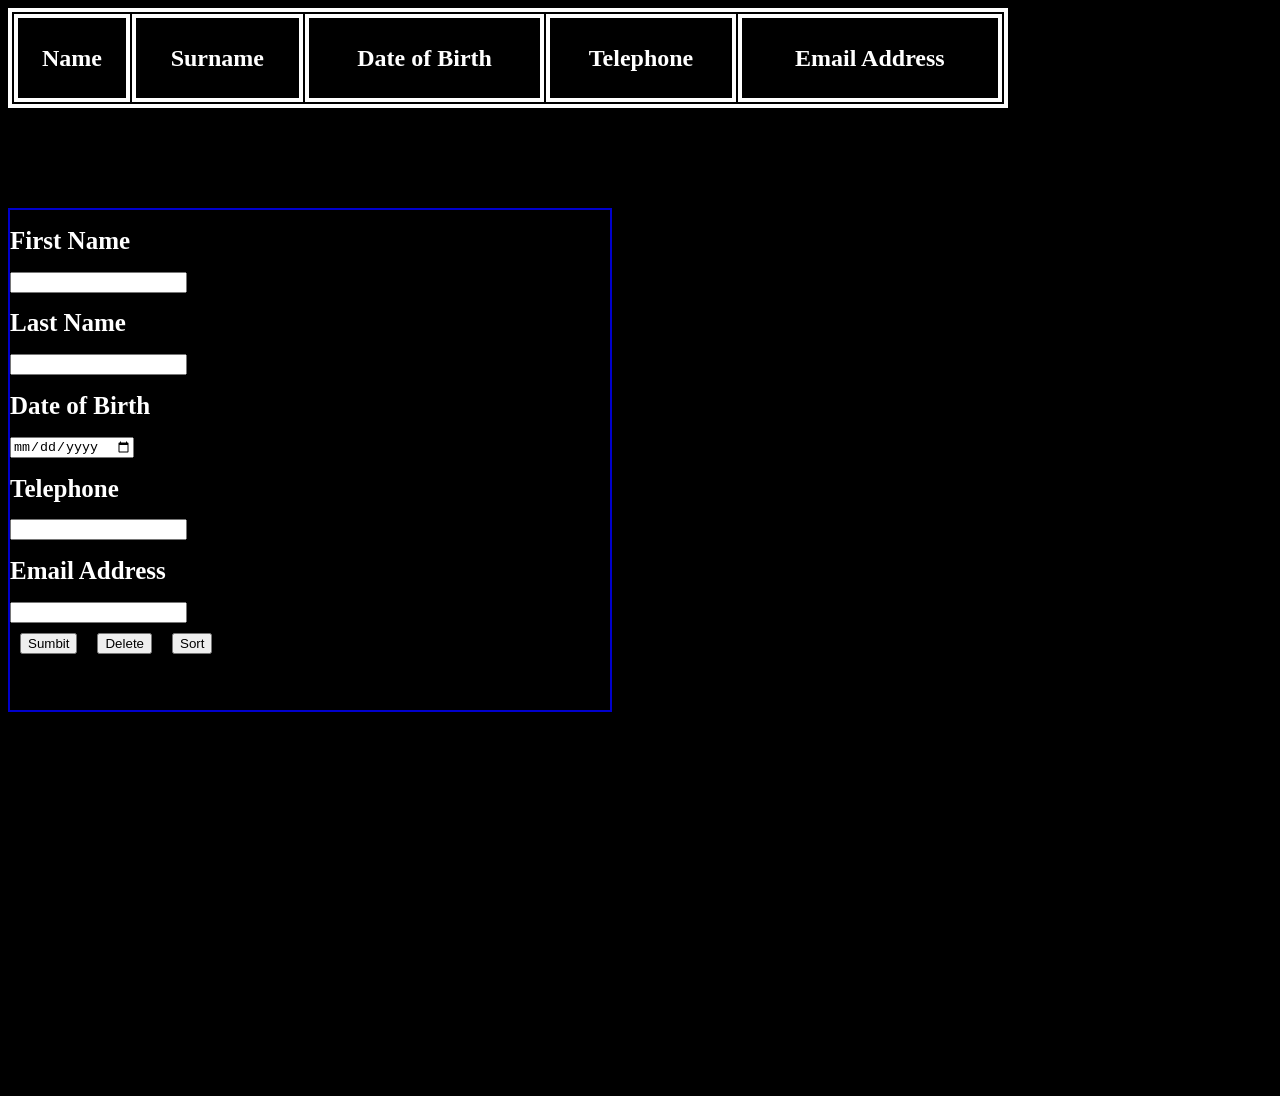
<file: index.html>
<!DOCTYPE html PUBLIC "-//W3C//DTD XHTML 1.0 Transitional//EN" "http://www.w3.org/TR/xhtml1/DTD/xhtml1-transitional.dtd">
<html xmlns="http://www.w3.org/1999/xhtml">
<head>
<meta http-equiv="Content-Type" content="text/html; charset=utf-8" />
<title>Web Development 3 repeat Cornelius Barry</title>
<link rel="stylesheet" type="text/css" href="Web_Development 3_repeat _external_file.css">
</head>

<body>
<div id="Banner">
</div>








	<div id="View">
<table id="Info">

<tr id="Header">
<th onclick="sort_table(Info, 0, asc1); asc1 *= -1; asc2 = 1; asc3 = 1;">Name</th>
<th onclick="sort_table(Info, 1, asc2); asc2 *= -1; asc3 = 1; asc1 = 1;">Surname</th>
<th onclick="sort_table(Info, 2, asc3); asc3 *= -1; asc1 = 1; asc2 = 1;">Date of Birth</th>
<th>Telephone</th>
<th>Email Address</th>

</tr>



</table>
	</div>
    
    <div id="Menu">
    <form id="formdata">
    <h1>First Name</h1>
    <input id="FirstName" type="text" name="Name" />
     <h1>Last Name</h1>
    <input id="LastName" type="text" name="Last" />
     <h1>Date of Birth</h1>
    <input id="datebirth" type="date" name="DOB" />
     <h1>Telephone</h1>
    <input id="Telephone" type="text" name="Name" />
    <h1>Email Address</h1>
    <input id="Emailaddress" type="text" name="Email" />
    </form>
    
     <button id="send">Sumbit</button><button id="remove">Delete</button><button id="arrange">Sort</button>
    </div>

    
    
    
    
    
    
    
    
    
    
    
    
    
<script>
window.onload = function() {
document.getElementById("send").addEventListener("click", function(){

var myRow = document.getElementById("Info");
var myNew = document.createElement("tr");
myRow.appendChild(myNew);

var myNewItem = document.createElement("td");
var myenter= document.getElementById("FirstName");
myNewItem.innerHTML=myenter.value;
myRow.appendChild(myNewItem);

var myNewItem2 = document.createElement("td");
var myenter2= document.getElementById("LastName");
myNewItem2.innerHTML=myenter2.value;
myRow.appendChild(myNewItem2);

var myNewItem3 = document.createElement("td");
var myenter3= document.getElementById("datebirth");
myNewItem3.innerHTML=myenter3.value;
myRow.appendChild(myNewItem3);

var myNewItem4 = document.createElement("td");
var myenter4= document.getElementById("Telephone");
myNewItem4.innerHTML=myenter4.value;
myRow.appendChild(myNewItem4);

var myNewItem5 = document.createElement("td");
var myenter5= document.getElementById("Emailaddress");
myNewItem5.innerHTML=myenter5.value;
myRow.appendChild(myNewItem5);



});
	
document.getElementById("remove").addEventListener("click", function(){

  var list = document.getElementById("Info");
    list.removeChild(list.childNodes[3]);
   

})
 window.onload = function () {
            Info = document.getElementById("info");
			
        }
  function sort_table(table, col, asc) {
            var rows = table.rows,
                rlen = rows.length,
                arr = new Array(),
                i, j, cells, clen;
            // fill the array with values from the table
            for (i = 0; i < rlen; i++) {
                cells = rows[i].cells;
                clen = cells.length;
                arr[i] = new Array();
                for (j = 0; j < clen; j++) {
                    arr[i][j] = cells[j].innerHTML;
                }
            }
            // sort the array by the specified column number (col) and order (asc)
            arr.sort(function (a, b) {
                return (a[col] == b[col]) ? 0 : ((a[col] > b[col]) ? asc : -1 * asc);
            });
            // replace existing rows with new rows created from the sorted array
            for (i = 0; i < rlen; i++) {
                rows[i].innerHTML = "<td>" + arr[i].join("</td><td>") + "</td>";
            }
        }
}

</script>    
    
    
    
    
    
    
</body>
</html>
</file>
<file: Web_Development 3_repeat _external_file.css>
@charset "utf-8";
/* CSS Document */

body
	{
		background-color:#000;
		color:#FFF;
		font-size:24px;
		height:1080px;
		width:1920px;
	}
	h1
	{
	font-size:25px;	
	}
	
	/* html table */
table
{
height:100px;
width:1000px;
border:#FFF solid 4px; 	
}

th
{
	border:#FFF solid 4px;
}


tr
{
	border:#FFF solid 4px;
}

td
{
	border:#FFF solid 4px;
}


/* Menu */

#Menu
{
margin-top:100px;
border:#00C solid 2px;
height:500px;
width:600px;	
}

button
{
margin:10px;	
}
</file>
